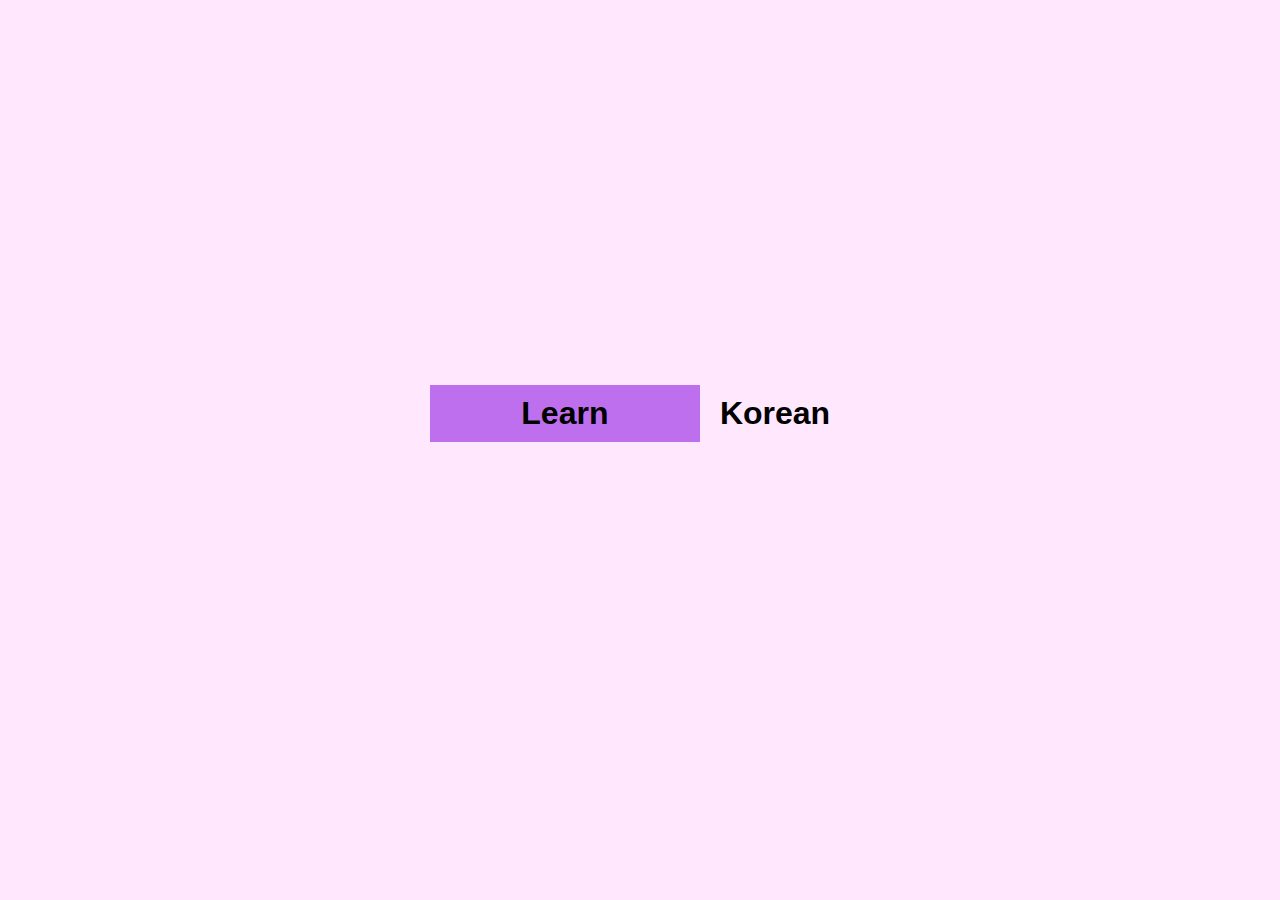
<file: index.html>
<!DOCTYPE html>
<html lang="en">
<head>
    <meta charset="UTF-8">
    <meta http-equiv="X-UA-Compatible" content="IE=edge">
    <meta name="viewport" content="width=device-width, initial-scale=1.0">
    <title>Document</title>
    <script src="main.js" type="text/Javascript"></script>
    <link href="https://cdn.jsdelivr.net/npm/bootstrap@5.1.1/dist/css/bootstrap.min.css" rel="stylesheet" integrity="sha384-F3w7mX95PdgyTmZZMECAngseQB83DfGTowi0iMjiWaeVhAn4FJkqJByhZMI3AhiU" crossorigin="anonymous">
    <link rel="stylesheet" type="text/css" href="styles.css">
    <link rel="stylesheet" type="text/css" href="shared.css">
</head>
<body>
    <div class="title-container">
        <div class="word-slot-container">
            <span id="wordSlot" class="word-slot"></span>
        </div>
        <h1>Korean</h1>
        <div class="visibility-hidden refresh-message" id="refreshMessage">
            <p>Please refresh</p>
            <p>The backend hasn't woken up yet</p>
        </div>
    </div>
    <script src="https://cdn.jsdelivr.net/npm/bootstrap@5.1.1/dist/js/bootstrap.bundle.min.js" integrity="sha384-/bQdsTh/da6pkI1MST/rWKFNjaCP5gBSY4sEBT38Q/9RBh9AH40zEOg7Hlq2THRZ" crossorigin="anonymous"></script>
</body>
</html>
</file>
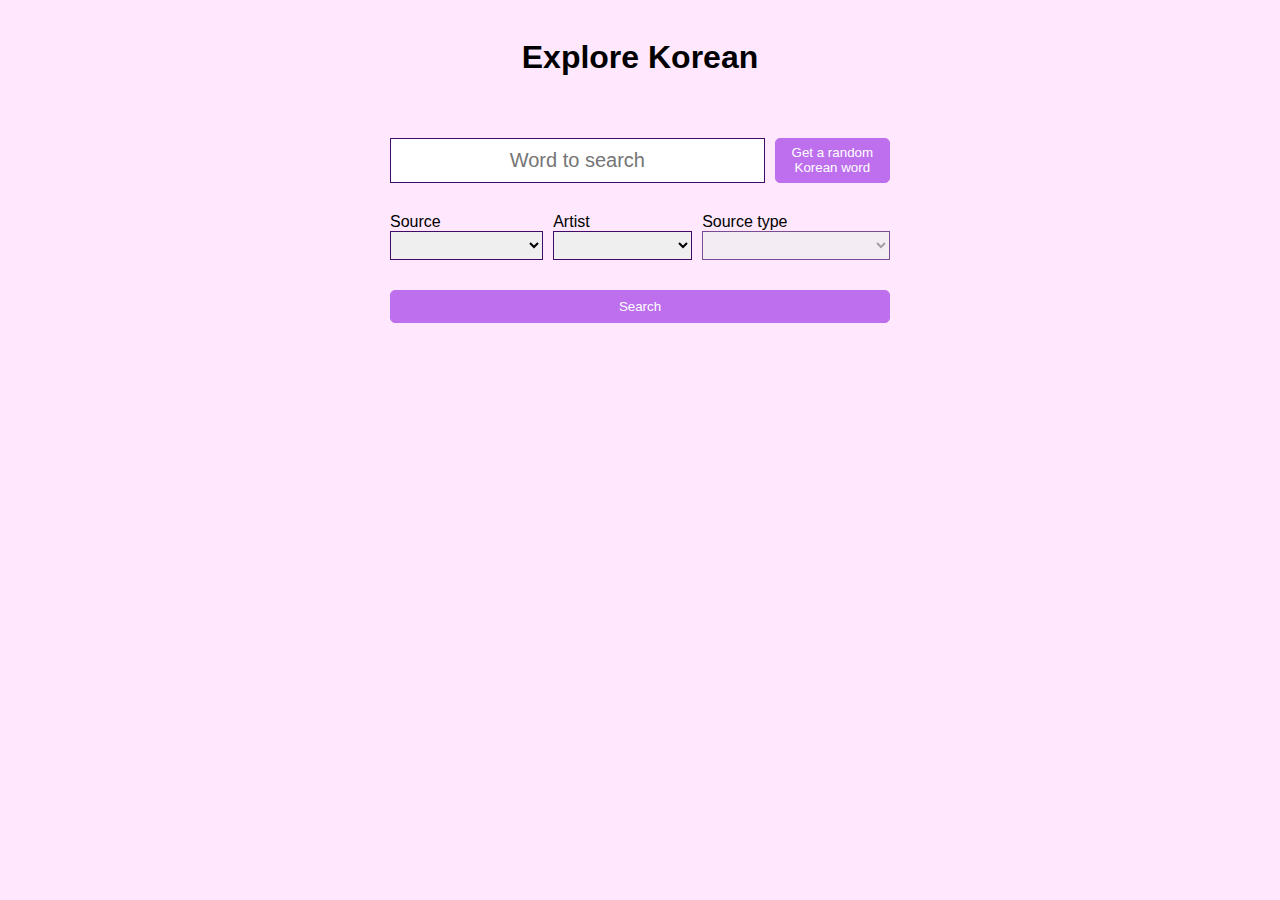
<file: home/home.html>
<!DOCTYPE html>
<html lang="en">
<head>
    <meta charset="UTF-8">
    <meta http-equiv="X-UA-Compatible" content="IE=edge">
    <meta name="viewport" content="width=device-width, initial-scale=1.0">
    <title>Document</title>
    <script src="home.js" type="text/Javascript"></script>
    <link href="https://cdn.jsdelivr.net/npm/bootstrap@5.1.1/dist/css/bootstrap.min.css" rel="stylesheet" integrity="sha384-F3w7mX95PdgyTmZZMECAngseQB83DfGTowi0iMjiWaeVhAn4FJkqJByhZMI3AhiU" crossorigin="anonymous">
    <link rel="stylesheet" type="text/css" href="home.css">
    <link rel="stylesheet" type="text/css" href="../shared.css">
</head>
<body>
    <div class="header">
        <!--TITLE-->
        <div class="title-container">
            <h1>Explore Korean</h1>
        </div>
        <!--MAIN INPUT-->
        <div class="inputContainer">
            <input type="text" class="form-control" id="wordInput" placeholder="Word to search">  
            <button type="button" class="inputButton" onclick="inputRandomWord()">Get a random Korean word</button>
            <p id="invalidInput" class="invalidInput hide">Invalid input</p>
        </div>
        <!--SELECTS-->
        <div class="selectsContainer">
            <div>
                <label>Source</label>
                <select class="form-select" id="sourceSelect"></select> 
            </div>
            <div>
                <label>Artist</label>
                <select class="form-select" id="artistSelect"></select>
            </div>
            <div>
                <label>Source type</label>
                <select class="form-select" id="videoSelect" disabled></select>  
            </div>
        </div>
        <!--SEARCH BUTTON-->
        <button id="searchButton" class="searchButton" type="button" onclick="search()">Search</button>
    </div>
    <div class="resultsWrapper">
        <!--ENDPOINT URL-->
        <p id="searchUrl" class="endpoint hide"></p>
        <!--RESULTS-->
        <div>
            <div id="searchResultContainer" class="searchResultContainer hide"></div>
            <div id="loading" class="hide searchResultMessage">
                <p>Loading...</p>
            </div>
            <div id="noResults" class="hide searchResultMessage">
                <p>No results</p>
            </div>
        </div>
    </div>
    <script src="https://cdn.jsdelivr.net/npm/bootstrap@5.1.1/dist/js/bootstrap.bundle.min.js" integrity="sha384-/bQdsTh/da6pkI1MST/rWKFNjaCP5gBSY4sEBT38Q/9RBh9AH40zEOg7Hlq2THRZ" crossorigin="anonymous"></script>
</body>
</html>
</file>
<file: styles.css>
body{
    height: 90vh;
    display: flex;
    flex-direction: column;
    justify-content: center;
    align-items: center;
}

.title-container{
    display: flex;
    justify-content: center;
    position: relative;
}

.title-container h1{
    text-align: center;
}

.refresh-message{
    width: 250px;
    position: absolute;
    text-align: center;
    top: 100px;
    left: 50%;
    transform: translate(-50%, 0%);
}

@media(max-width: 700px){
    .title-container{
        flex-direction: column;
    }
    .refresh-message{
        top: 150px;
    }
}

.word-slot{
    width: 250px;
    display: block;
    font-size: 32px;
    font-weight: bold;
    text-align: center;
    padding: 10px;
    opacity: 0;
}

h1{
    margin: 0px 10px;
    padding: 10px;
}

.visible{
    opacity: 1;
    transition: opacity 1s;
}

.non-visible{
    opacity: 0;
    transition: opacity 0.7s;
}

.word-slot-container{
    background-color: var(--two);
}

.visibility-hidden{
    visibility: hidden;
}

.visibility-visible{
    visibility: visible;
}
</file>
<file: shared.css>
:root{
    --one: #440a67;
    --two: #bd6fed;
    --three: #b4aee8;
    --four: #ffe8fe;
    --element-separation: 30px;
}

body{
    font-family:'Gill Sans', 'Gill Sans MT', Calibri, 'Trebuchet MS', sans-serif;
    background-color: var(--four);
}

.title-container{
    display: flex;
    justify-content: center;
}

.word-slot{
    width: 250px;
    display: block;
    font-size: 32px;
    font-weight: bold;
    text-align: center;
    padding: 10px;
}

.word-slot-container{
    background-color: var(--two);
}

h1{
    margin: 0 10x;
    padding: 10px;
}

button{
    background-color: var(--two);
    border: none;
    color: white;
    padding: 8px 20px;
    border-radius: 5px;
}

p{
    margin: 0;
}
</file>
<file: home/home.css>
body{
    display: flex;
    flex-direction: column;
    justify-content: center;
    align-items: center;
}

.header{
    width: 500px;
}

@media(max-width: 600px) {
    .header{
        width: 90%;
    }
}

.title-container{
    margin-bottom: var(--element-separation)
}

/* INPUT CONTAINER */

.inputContainer{
    position: relative;
    display: flex;
    justify-content: center;
}

.inputContainer input{
    width: 100%;
    padding: 10px;
    font-size: 20px;
    text-align: center;
    border: 1px solid var(--one);
}

.inputContainer button{
    min-width: 100px;
    margin-left: 10px;
    padding: 0;
}

.inputContainer .invalidInput{
    position: absolute;
    bottom: -20px;
    left: 0;
    color: red;
}

.inputButton{
    background-color: var(--two);
    border: 1px solid var(--two);
}

.inputButton:hover{
    background-color: var(--one);
    border: 1px solid var(--one);
}

/* SELECTS CONTAINER */

.selectsContainer{
    display: flex;
    align-items: center;
    margin-top: var(--element-separation);
}

.selectsContainer div{
    display: flex;
    flex-direction: column;
    flex-grow: 1;
    margin-right: 10px;
}

.selectsContainer div:last-child{
    margin-right: 0px;
}

.selectsContainer select{
    border: 1px solid var(--one);
    padding: 5px;
}

/* SEARCH BUTTON */

.searchButton{
    margin-top: var(--element-separation);
    width: 100%;
    background-color: var(--two);
    border: 1px solid var(--two);
}

.searchButton:hover{
    background-color: var(--one);
    border: 1px solid var(--one);
}

/* RESULT */

.resultsWrapper{
    width: 100vw;
}

.endpoint{
    margin-top: var(--element-separation);
    text-align: center;
}

@media(max-width: 600px) {
    .endpoint{
        margin: 20px;
    }
}

.searchResultContainer{
    margin: 20px 40px;
    display: flex;
    flex-direction: column;
}

@media(max-width: 600px) {
    .searchResultContainer{
        margin: 20px 20px;
    }
}

.searchResultContainer > div{
    background-color: var(--three);
    padding: 10px;
    margin-top: var(--element-separation);
    border-radius: 5px;
    text-align: center;
}

.searchResultContainer > div:last-child{
    margin-right: 0;
}

.searchResultMessage {
    margin-top: 50px;
    text-align: center;
    font-size: 20px;
}

.resultTitle{
    font-weight: bold;
}

.linesContainer{
    margin: 15px 0;
}

.linesContainer p{
    margin: 0;
}

.show{
    display: block;
}

.hide{
    display: none;
}
</file>
